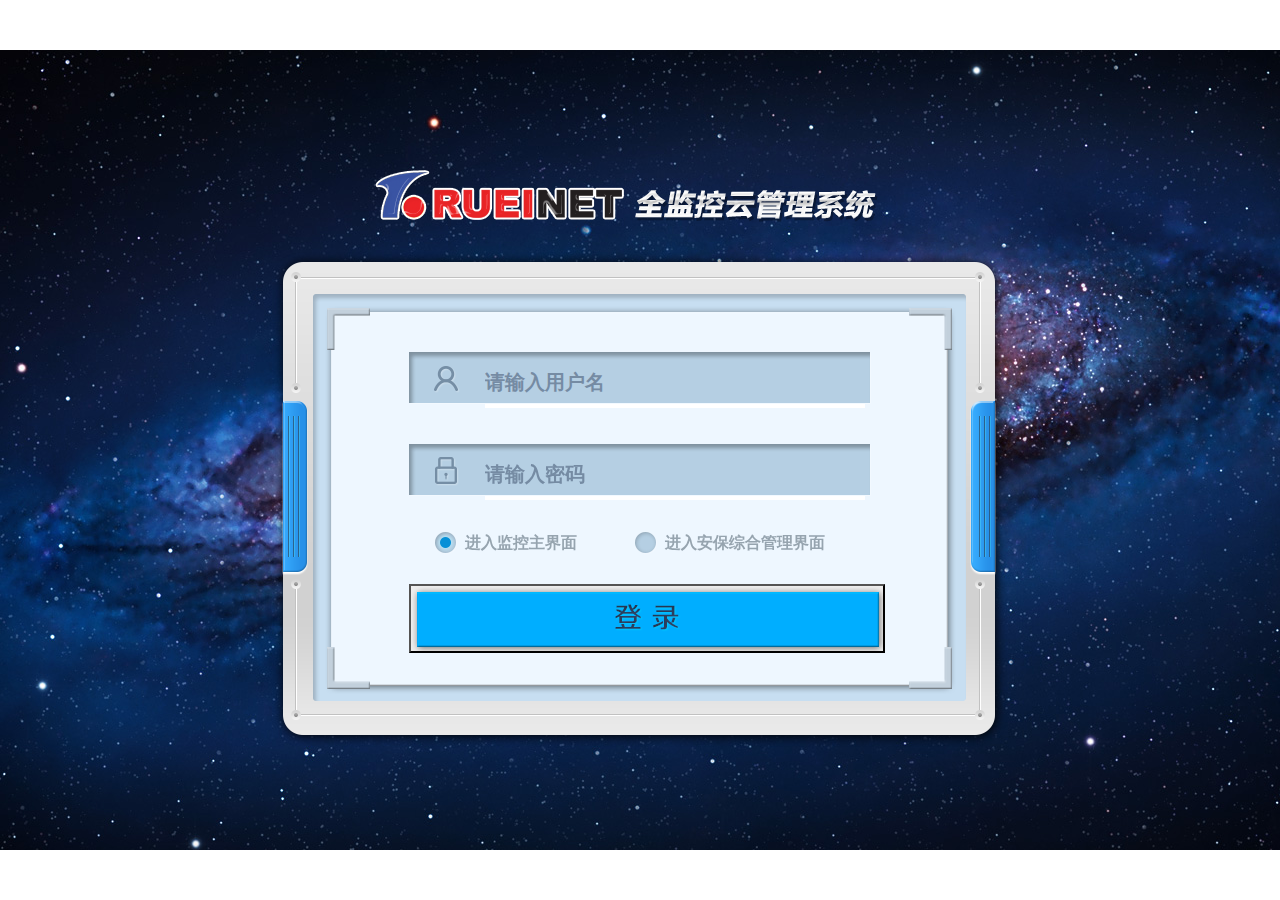
<file: home.html>
<!DOCTYPE html>
<html>
<head lang="en">
    <meta charset="UTF-8">
    <title></title>
    <link type="text/css" rel="stylesheet" href="css/reset.css" />
    <link type="text/css" rel="stylesheet" href="css/login.css" />
    <script type="text/javascript">
        window.onload = function()
        {

        }

    </script>

</head>
<body>
<div class="main-wrap">
    <div class="main">
        <div class="logo">
        </div>
        <div class="content">
            <div class="name">
                <div class="icon"></div>
                <div class="text">
                    <input type="text"  placeholder="请输入用户名">
                </div>
            </div>
            <div class="password">
                <div class="icon"></div>
                <div class="text">
                    <input type="text" placeholder="请输入密码">
                </div>
            </div>
            <div class="system">
                <div class="s1">
                    <input type="radio" checked="checked" id="jks" name="whichs"/>
                    <div class="sysname"><label for="jks">进入监控主界面</label></div>
                </div>

                <div class="s2">
                    <input type="radio" id="abs" name="whichs" />
                    <div class="sysname"><label for="abs">进入安保综合管理界面</label></div>
                </div>

            </div>
            <div class="landed">
                <input type="button">
            </div>
        </div>

    </div>
</div>
</body>
</html>
</file>
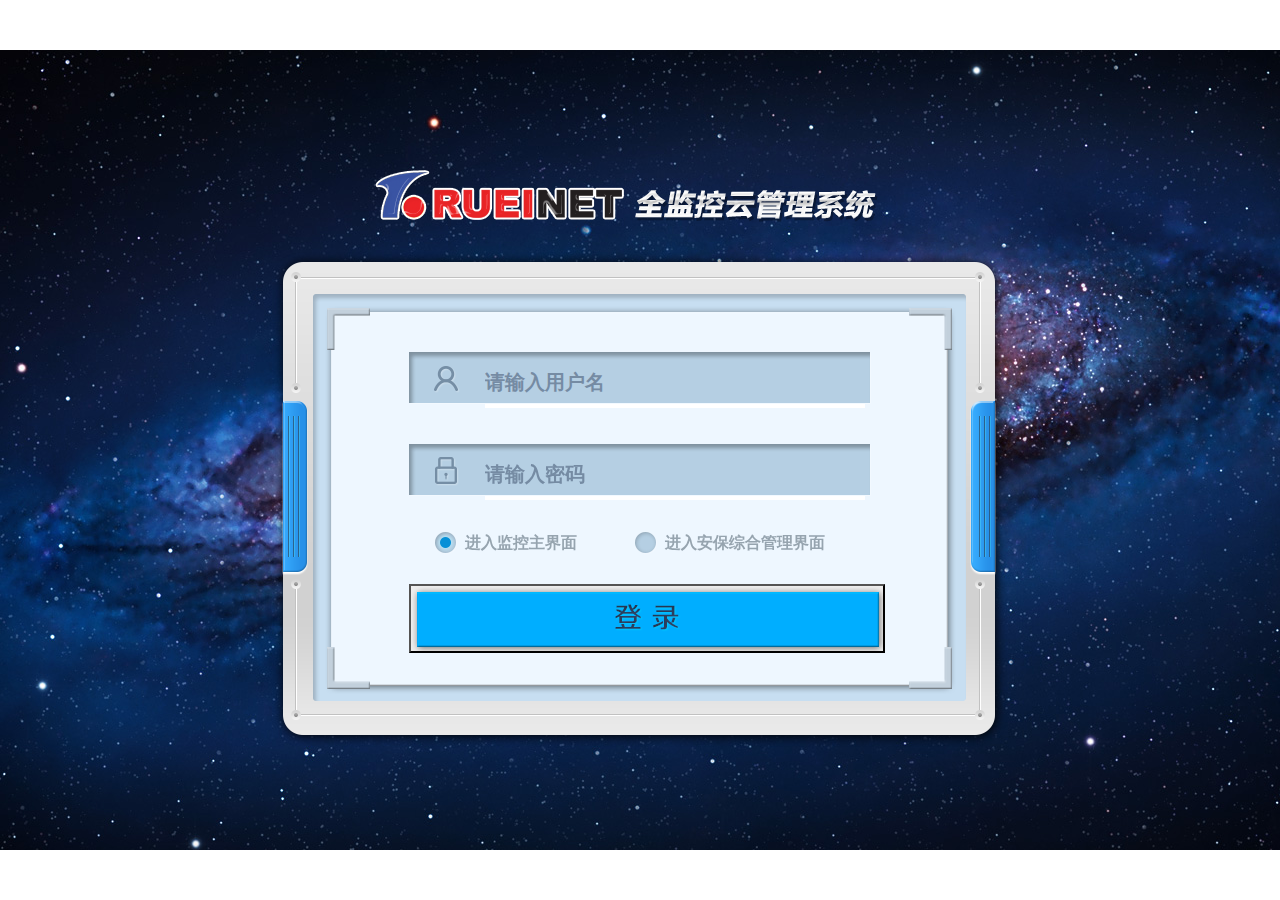
<file: login.html>
<!DOCTYPE html>
<html>
<head lang="en">
    <meta charset="UTF-8">
    <title></title>
    <link type="text/css" rel="stylesheet" href="css/reset.css" />
    <link type="text/css" rel="stylesheet" href="css/login.css" />
    <script type="text/javascript" src="js/jquery-1.11.3.js"></script>
    <script type="text/javascript" src="js/login.js"></script>
    <script type="text/javascript" src="js/jquery-1.11.3.js"></script>
    <script>
        $(document).ready(function(){
            $("#login").click(function(){
               window.location.href = "index.html";
            });
        });
    </script>
</head>
<body>
<div class="main-wrap">
    <div class="main">
        <div class="logo">
        </div>
        <div class="content">
            <div class="name">
                <div class="icon" id="naicon"></div>
                <div class="text">
                    <input type="text"  placeholder="请输入用户名">
                </div>
            </div>
            <div class="password">
                <div class="icon" id="pwicon"></div>
                <div class="text">
                    <input type="password"   placeholder="请输入密码">
                </div>
            </div>
            <div class="system">
                <div class="s1">
                    <input type="radio" checked="checked" id="jks" name="whichs"/>
                    <div class="sysname"><label for="jks">进入监控主界面</label></div>
                </div>

                <div class="s2">
                    <input type="radio" id="abs" name="whichs" />
                    <div class="sysname"><label for="abs">进入安保综合管理界面</label></div>
                </div>

            </div>
            <div id="login" class="landed">
                <input type="button">
            </div>
        </div>

    </div>
</div>
</body>
</html>
</file>
<file: css/login.css>
body{
    min-width:734px;
    overflow-x:scroll;


}
.main-wrap {
    width:0;height:0;position:fixed;left:50%;right:50%;top:50%;bottom:50%;
}
.main{
    background-image:url(../img/login/background.jpg);
    background-repeat: no-repeat;
    float:left;
    width:1280px;
    height:800px;
    margin-left:-640px;
    margin-top:-400px;

}

.logo{
    background-image:url(../img/login/logo.png);
    background-repeat: no-repeat;
    float:left;
    width: 503px;
    height: 52px;
    margin-top: 120px;
    margin-left: 375px;
}
.content{
    background-image:url(../img/login/formbg.png);
    background-repeat: no-repeat;
    float:left;
    width: 734px;;
    height: 495px;
    margin-top: 30px;
    margin-left: 273px;
}


::-webkit-input-placeholder { /*WebKit browsers*/
    color: #758ba3;
}
:-moz-placeholder { /*Mozilla Firefox 4 to 18*/
    color: #758ba3;
}
::-moz-placeholder { /* Mozilla Firefox 19+*/
    color: #758ba3;
}
:-ms-input-placeholder { /*Internet Explorer 10+*/
    color: #758ba3;
}

.name{
    float:left;
    width:462px;
    height: 52px;
    margin: 100px 0 0 136px;
    background-image:url(../img/login/inputbg.png);
}

.password{
    float:left;
    width:462px;
    height: 52px;
    margin: 40px 0 0 136px;
    background-image:url(../img/login/inputbg.png);
}


.icon{
    float:left;
    width: 36px;
    height: 36px;
    margin: 10px 20px 0 20px;
}
.name>.icon{
    background-image:url(../img/login/usernameicon.png);
}
.password>.icon{
    background-image:url(../img/login/passwordicon.png);
}

input[type=text],input[type=password]{
    background-image:url(../img/login/apparent1px.png);
    background-repeat: repeat-x;
    width:380px;
    height: 52px;
    border: none;
    outline: none;
    font-size: 20px;
    font-weight: bold;
    padding-top: 4px;
    color:#0d8ed2;

}

.system{
    float: left;
    width:410px;
    height: 28px;
    margin: 34px 0 26px 160px;
}



.system input{
    display: none;

}

.system .s1{
    width: 160px;
    height: 28px;
    float: left;
    background-image: url("../img/login/checked.png");
    background-repeat: no-repeat;
    cursor: pointer;

}

.system .s1 .sysname{
    font-size: 16px;
    height: 28px;
    margin: 5px 0 0 32px;
    font-weight: bold;
    color: #96a4af;
   }
.system .s2{
    width: 210px;
    height: 28px;
    float: right;
    background-image: url("../img/login/check.png");
    background-repeat: no-repeat;
    cursor: pointer;
}

.system .s2 .sysname{
    font-size: 16px;
    height: 28px;
    margin: 5px 0 0 32px;
    font-weight: bold;
    color: #96a4af;
}
 .system label{
     cursor: pointer;
 }






.landed{
    float: left;
    width: 476px;
    height: 69px;
    margin-left: 136px;
}

.landed>input{
    width: 476px;
    height: 69px;
    background-image: url("../img/login/landbutton.png");
    cursor: pointer;
}
</file>
